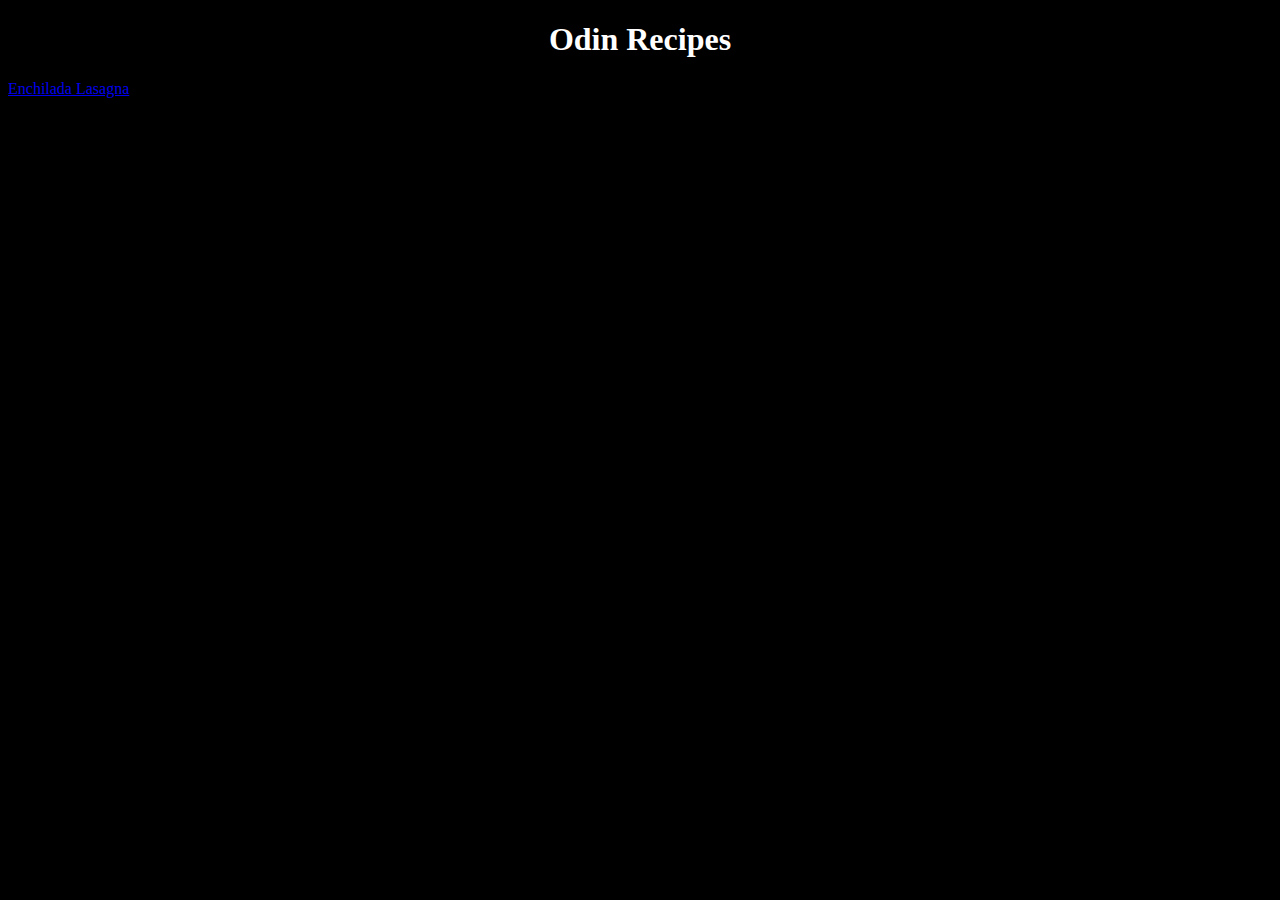
<file: index.html>
<!DOCTYPE html>
<html lang="en">
    <head>
        <meta charset="UTF-8">
        <title>odin-recipes</title>
        <link rel="stylesheet" href = "styles.css">
    </head>

    <body>
        <h1>Odin Recipes</h1>
            <a href="./recipes/lasagna.html">Enchilada Lasagna</a>
    </body>
</html>
</file>
<file: styles.css>
body {
    background-color: black;
    color: white;
}

h1 {
    color: white;
    text-align: center;
}

h2 {
    color: white;
}
</file>
